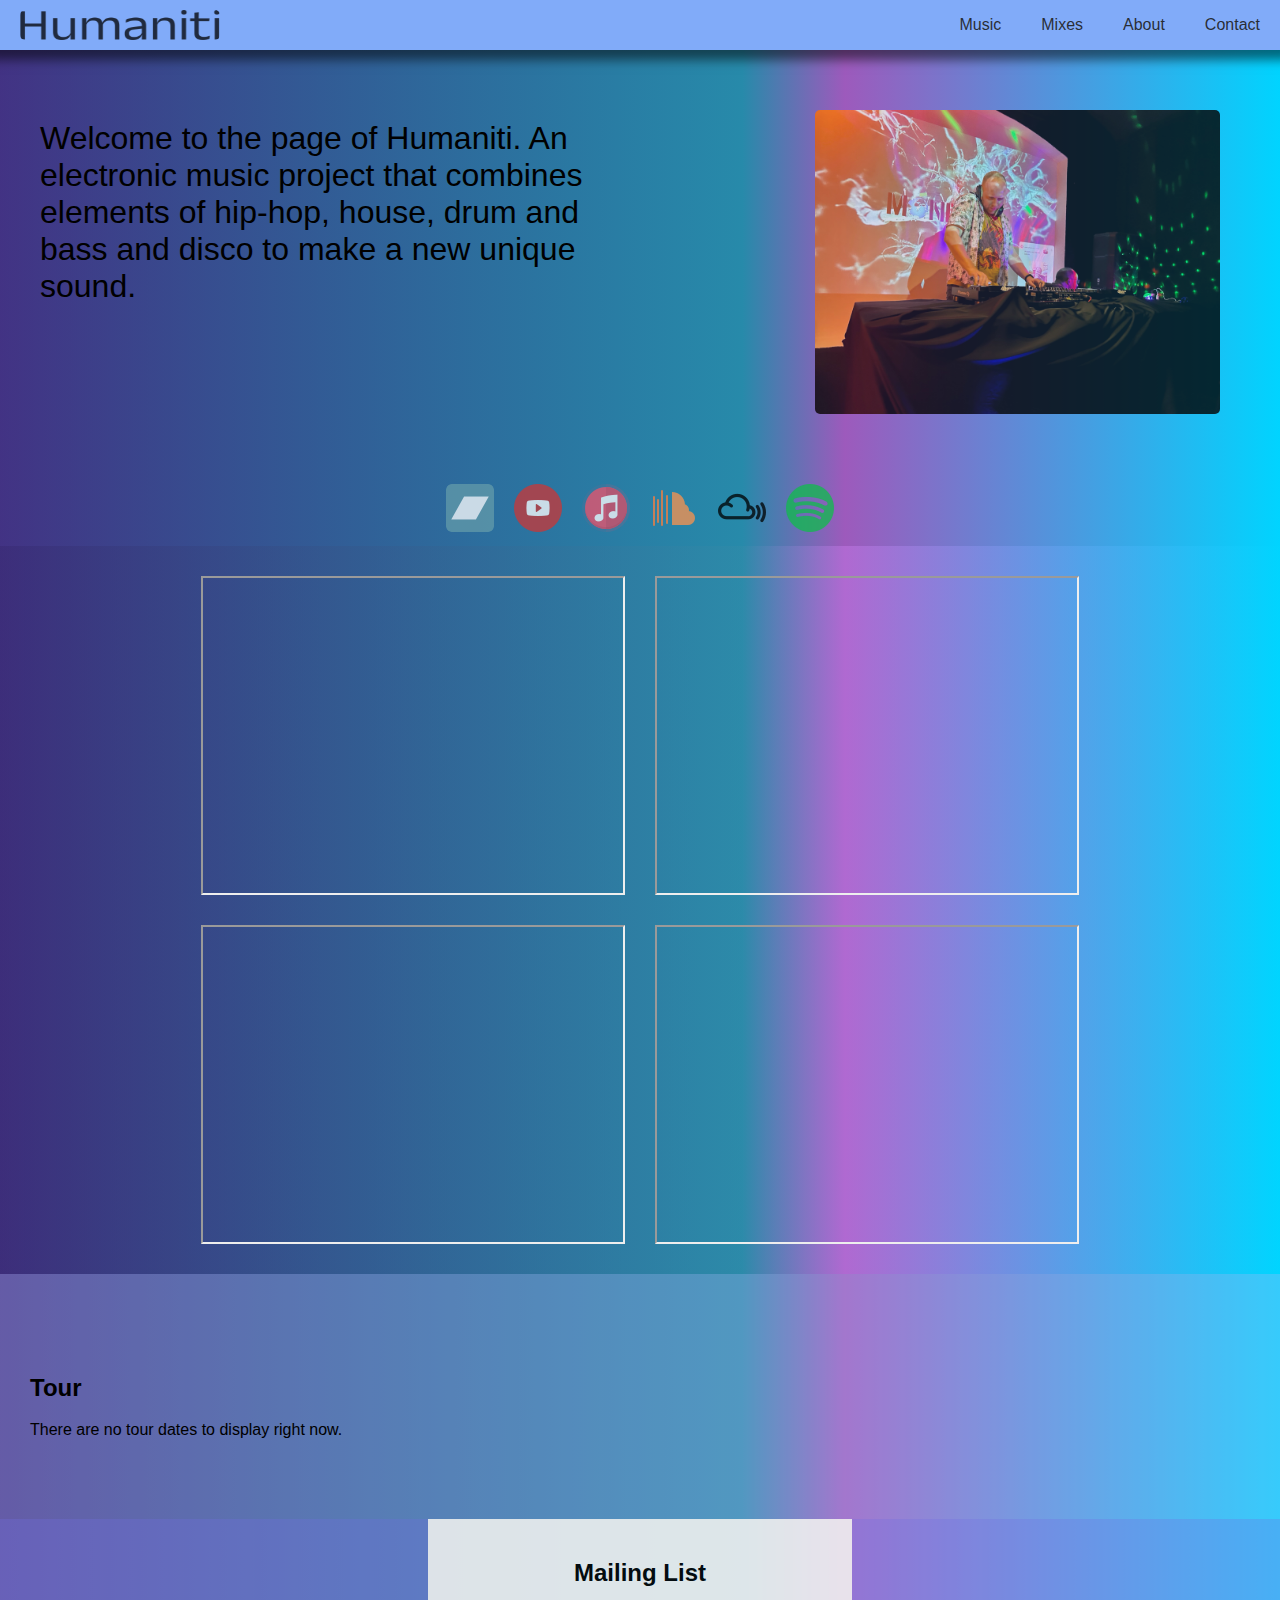
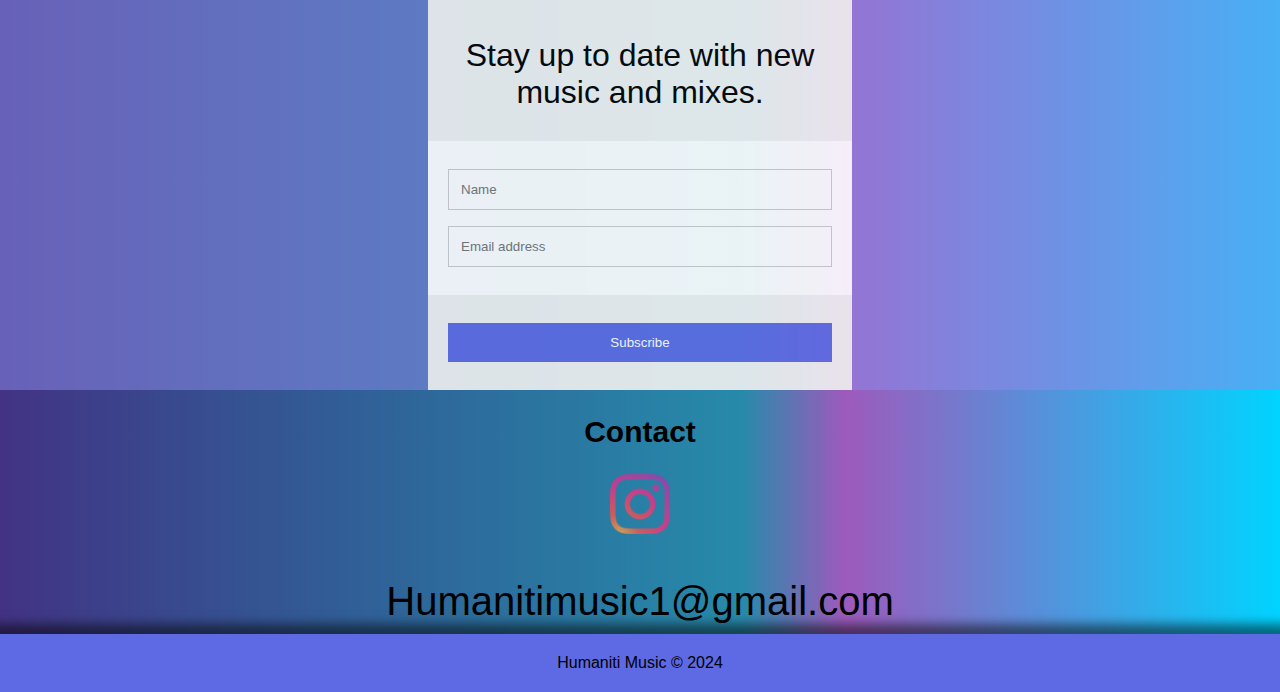
<file: index.html>
<!DOCTYPE html>
<html lang="en">
<head>
    <meta charset="UTF-8">
    <meta name="viewport" content="width=device-width, initial-scale=1.0">
    <title>Humaniti Music</title>
    <link rel="shortcut icon" type="image/x-icon" href="./Images/psyc.jpg" />
    <link rel="stylesheet" href="./Styles.css">

</head>

<body>

    <div class="header">
        <div class="logo">
<img src="./Images/Header Sans Serif (Anek Kannada).png" height="30" width="200"></img>
</div>
<div class="headermenu">
        <ul>
            <ul><a href="./Music Page.html">Music</a></ul>
            <ul><a href="./Mixes Page.html">Mixes</a></ul>
            <ul><a href="./About Page.html">About</a></ul>
            <ul><a href="./Contact Page.html">Contact</a></ul>
        </ul>
    </div>
    </div>

    <div class="container1">
                <p>Welcome to the page of Humaniti. An electronic music project that combines elements of hip-hop, house, drum and bass and disco to make a new unique sound.</p>
       <div class="img">
            
                <div class="ListenNowBox">
                    <a href="./Music Page.html"><img src="./Images/Performance 3- D.JPG" class="image" alt="Listen Now" height="500" width="700" ></a>
                    <div class="middle">
                      <div class="text"> <a href="./Music Page.html"><p2>Listen Now</p2></a></div>
                    </div>
                  </div>
                </div>
                </div>
            
            <div class="musiclinks">
                <a class="link" href="https://humanitimusic.bandcamp.com/"><img src="./Icons/Bandcamp.png"></a>
                <a class="link" href="https://www.youtube.com/@humanitimusic"> <img src="./Icons/Youtube.png"></a>
                <a class="link" href="https://music.apple.com/es/artist/humaniti/1434041428"> <img src="./Icons/AppleMusic.png"></a>
                <a class="link" href="https://soundcloud.com/humanitimusic7/"> <img src="./Icons/Soundcloud.png"></a>
                <a class="link" href="https://www.mixcloud.com/humanitimusic/"> <img src="./Icons/Mixcloud.png"></a>
                <a class="link" href="https://open.spotify.com/artist/1BVjzCQqPWRFgM7LWdNU3X"> <img src="./Icons/Spotify.png"></a>
            </div>

  
            <div class="musicvideos">
                <iframe width="420" height="315"
                src="https://youtube.com/embed/ZC6qa5OnK9U">
                </iframe>

                <iframe width="420" height="315"
                src="https://youtube.com/embed/4sSRswTtMFk">
                </iframe>

                <iframe width="420" height="315"
                src="https://youtube.com/embed/d2k2ZmrMf8g">
                </iframe>

                 <iframe width="420" height="315"
                 src="https://youtube.com/embed/GUiBObPjCsQ">
                </iframe>
        </div>

        </div> <!--music videos-->

<div class="tour">
    <p><h2>Tour</H2>
    There are no tour dates to display right now.</p>
</div>

<form action="action_page.php">
    <div class="mailinglist">
      <h2>Mailing List</h2>
      <p>Stay up to date with new music and mixes.</p>
    </div>
  
    <div class="mailinglist" style="background-color:white">
      <input type="text" placeholder="Name" name="name" required>
      <input type="text" placeholder="Email address" name="mail" required>
    </div>
  
    <div class="mailinglist">
      <input type="submit" value="Subscribe">
    </div>
</form>
    
    <div class="Contactandinsta">
        <h2>Contact</h2>
        <a href="https://www.instagram.com/humaniti.music/"> <img src="./Icons/Instagram1.png" height="60px" width="60px"></a>
        <p>Humanitimusic1@gmail.com</p>

    </div>

    <div class="footer">
        Humaniti Music © 2024
    </div>




</body>

</html>
</file>
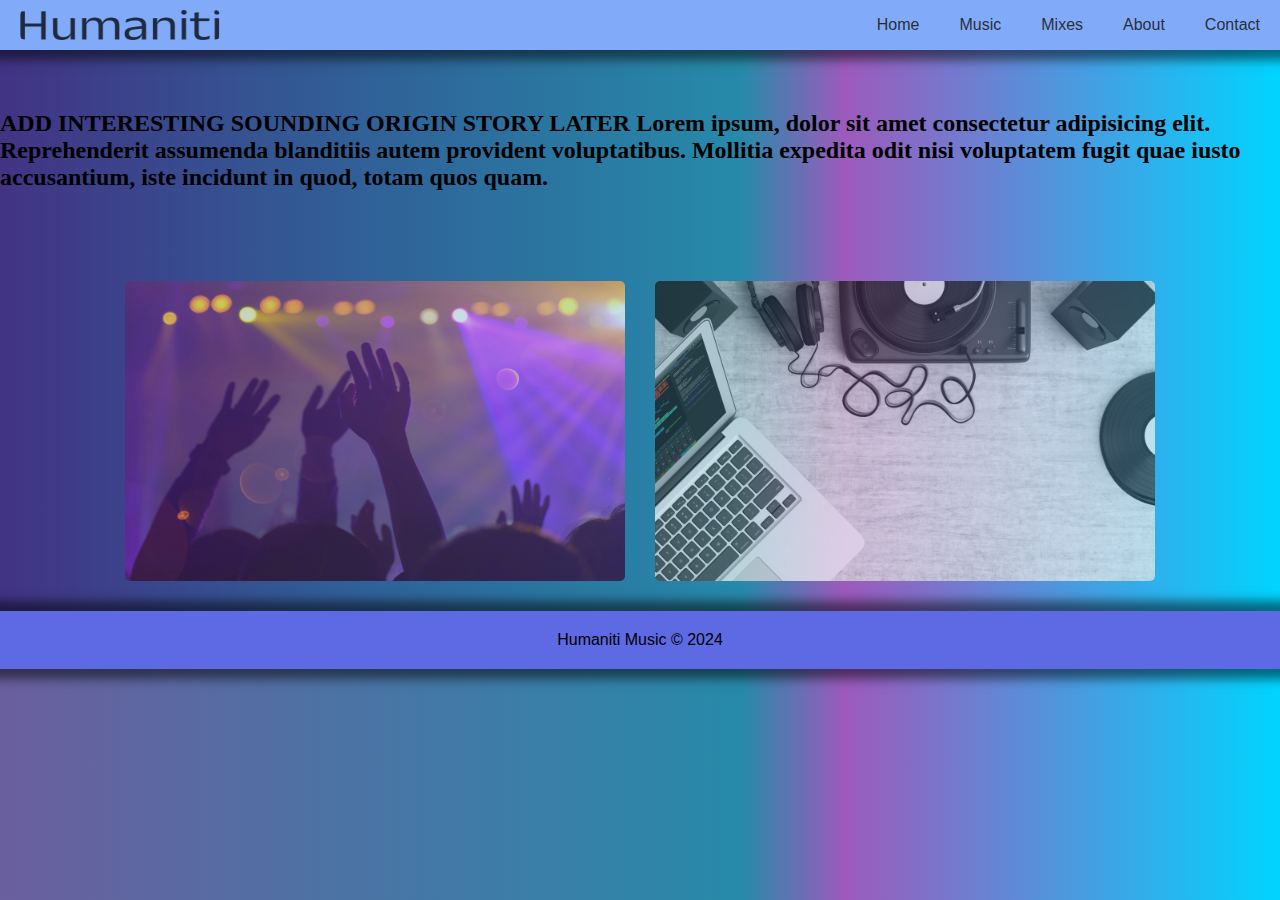
<file: About Page.html>
<!DOCTYPE html>
<html lang="en">
<head>
    <meta charset="UTF-8">
    <meta name="viewport" content="width=device-width, initial-scale=1.0">
    <title>Humaniti Music</title>
    <link rel="shortcut icon" type="image/x-icon" href="./Images/psyc.jpg" />
    <link rel="stylesheet" href="./Styles.css">

</head>

<body>
    
    <div class="header">
        <div class="logo">
<img src="./Images/Header Sans Serif (Anek Kannada).png" height="30" width="200"></img>
</div>
<div class="headermenu">
        <ul>
            <ul><a href="./index.html">Home</a></ul>
            <ul><a href="./Music Page.html">Music</a></ul>
            <ul><a href="./Mixes Page.html">Mixes</a></ul>
            <ul><a href="./About Page.html">About</a></ul>
            <ul><a href="./Contact Page.html">Contact</a></ul>
        </ul>
</div>
</div>
</div>


<div class="About">
<p>
<h2>ADD INTERESTING SOUNDING ORIGIN STORY LATER Lorem ipsum, dolor sit amet consectetur adipisicing elit. Reprehenderit assumenda blanditiis autem provident voluptatibus. Mollitia expedita odit nisi voluptatem fugit quae iusto accusantium, iste incidunt in quod, totam quos quam.</H2>
</p>
</div>

<div class="img">
    <img src="./Images/Crowd3.jpg" height="300" width="500">
    <img src="./Images/Laptop + Deck.jpg" height="300" width="500">
    </div>

</div>

 <div class="footer">
      Humaniti Music © 2024
              
    </div>

            



</body>


</html>
</file>
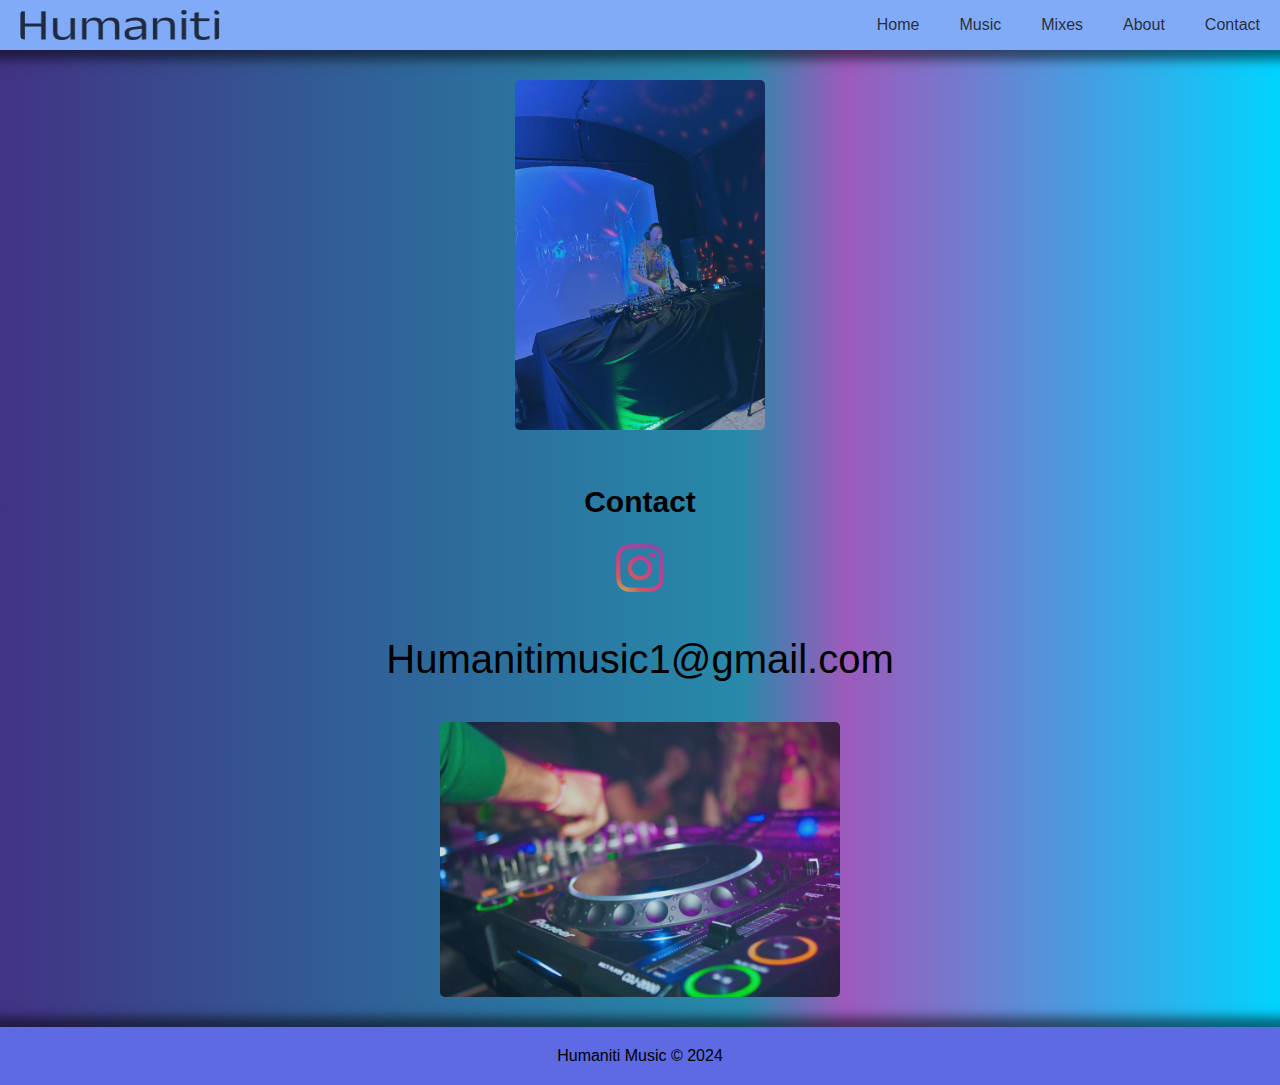
<file: Contact Page.html>
<!DOCTYPE html>
<html lang="en">
<head>
    <meta charset="UTF-8">
    <meta name="viewport" content="width=device-width, initial-scale=1.0">
    <title>Humaniti Music</title>
    <link rel="shortcut icon" type="image/x-icon" href="./Images/psyc.jpg" />
    <link rel="stylesheet" href="./Styles.css">

</head>

<body>
    
    <div class="header">
        <div class="logo">
<img src="./Images/Header Sans Serif (Anek Kannada).png" height="30" width="200"></img>
</div>
<div class="headermenu">
        <ul>
            <ul><a href="./index.html">Home</a></ul>
            <ul><a href="./Music Page.html">Music</a></ul>
            <ul><a href="./Mixes Page.html">Mixes</a></ul>
            <ul><a href="./About Page.html">About</a></ul>
            <ul><a href="./Contact Page.html">Contact</a></ul>
        </ul>
    </div>
</div>
<div class="img">
            <img src="./Images/performance 3-C.JPG" height="350" width="250">
           </div>
        <div class="Contactandinsta">
                <h2>Contact</h2>
                <a href="https://www.instagram.com/humaniti.music/"> <img src="./Icons/Instagram.png"></a>
                <p>Humanitimusic1@gmail.com</p>
        
            </div>

        <div class="img">
            <img src="./Images/DecksPic.jpg" height="275" width="400"> </img>
            </div>

        <div class="footer">
                Humaniti Music © 2024
            </div>



</body>


</html>
</file>
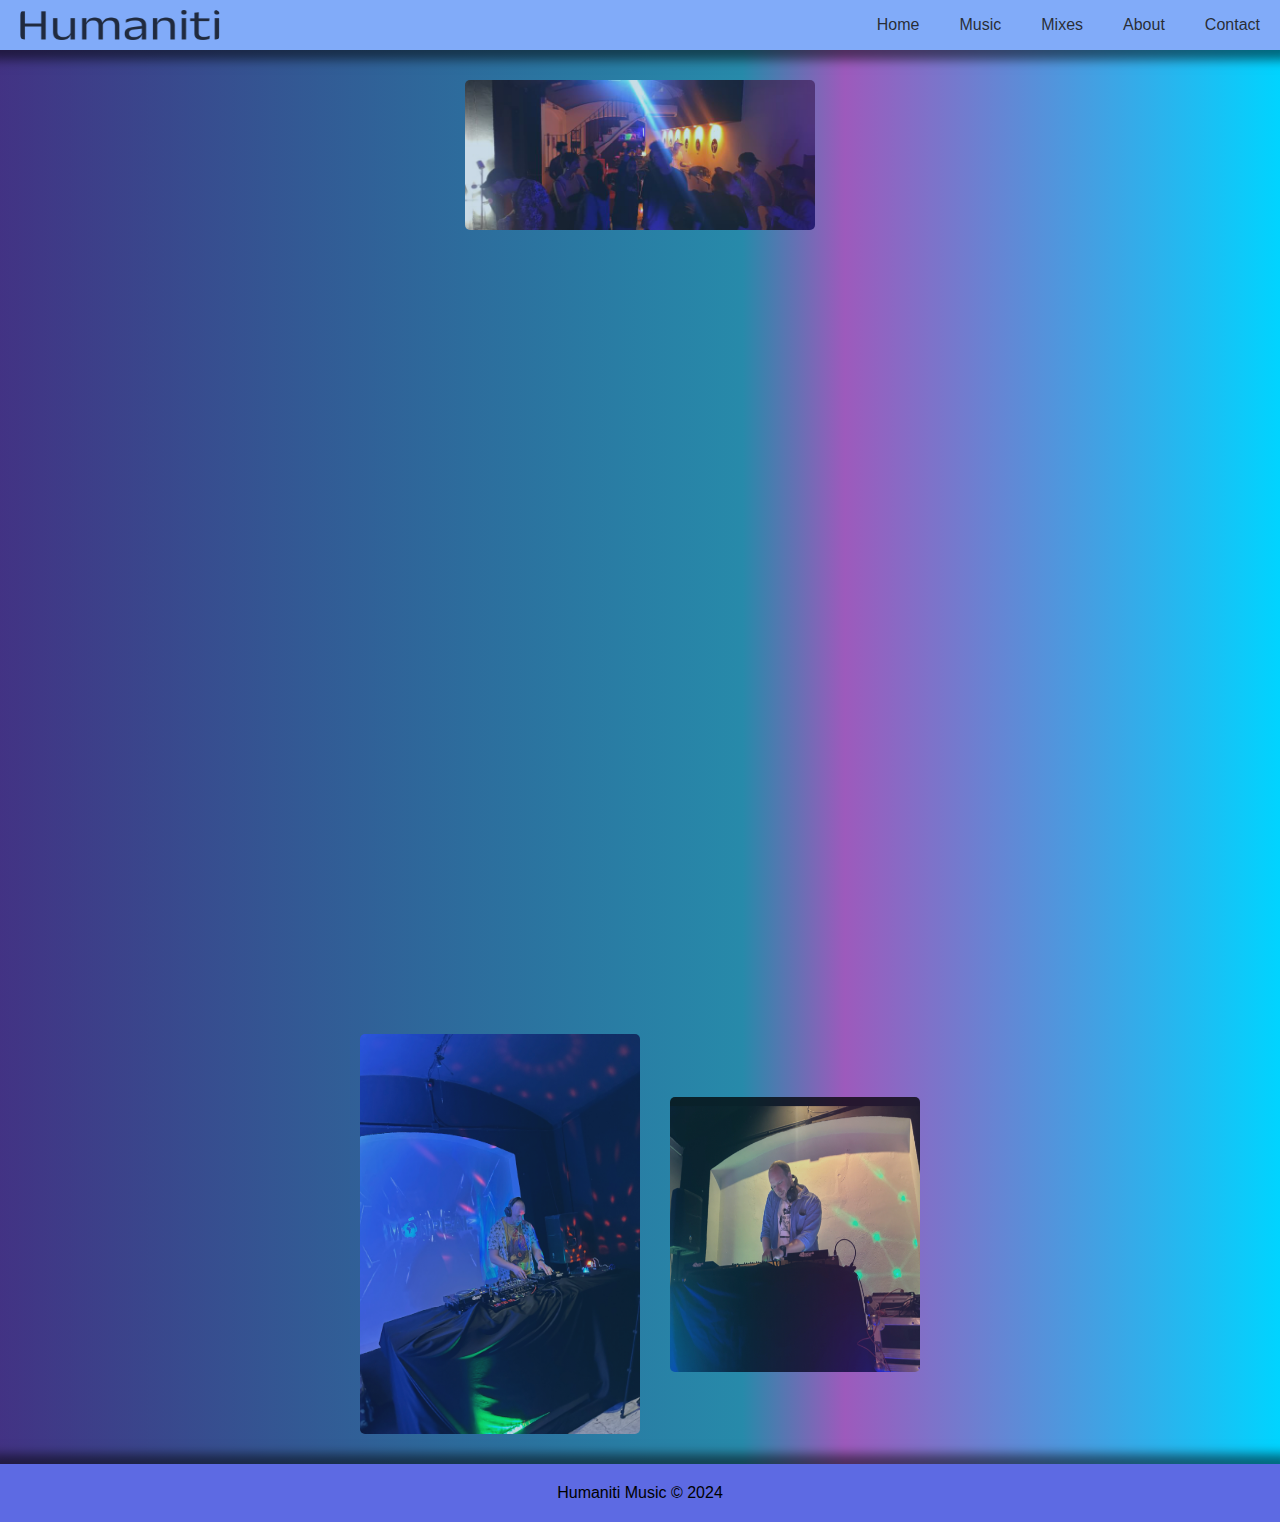
<file: Mixes Page.html>
<!DOCTYPE html>
<html lang="en">
<head>
    <meta charset="UTF-8">
    <meta name="viewport" content="width=device-width, initial-scale=1.0">
    <title>Humaniti Music</title>
    <link rel="shortcut icon" type="image/x-icon" href="./Images/psyc.jpg" />
    <link rel="stylesheet" href="./Styles.css">

</head>

<body>
    
    <div class="header">
        <div class="logo">
<img src="./Images/Header Sans Serif (Anek Kannada).png" height="30" width="200"></img>
</div>
<div class="headermenu">
        <ul>
            <ul><a href="./index.html">Home</a></ul>
            <ul><a href="./Music Page.html">Music</a></ul>
            <ul><a href="./Mixes Page.html">Mixes</a></ul>
            <ul><a href="./About Page.html">About</a></ul>
            <ul><a href="./Contact Page.html">Contact</a></ul>
        </ul>
    </div>
</div>
        <div class="headerimage">
            <img src="./Images/Crowd.jpeg" height="150" width="350">
        </div>


        <div class="mixescontainer">

            <iframe width="100%" height="120" src="https://player-widget.mixcloud.com/widget/iframe/?hide_cover=1&light=1&feed=%2Fhumanitimusic%2Fhumaniti-mon-real-all-original-set%2F" frameborder="0" ></iframe>
  
            <iframe width="100%" height="120" src="https://player-widget.mixcloud.com/widget/iframe/?hide_cover=1&light=1&feed=%2Fhumanitimusic%2Fspring-is-here-hip-hopdisco-mix%2F" frameborder="0" ></iframe>

            <iframe width="100%" height="120" src="https://player-widget.mixcloud.com/widget/iframe/?hide_cover=1&light=1&feed=%2Fhumanitimusic%2Fdowntempohip-hopfunk-mix%2F" frameborder="0" ></iframe>

            <iframe width="100%" height="120" src="https://player-widget.mixcloud.com/widget/iframe/?hide_cover=1&light=1&feed=%2Fhumanitimusic%2Fuptempo-housedisco-summer-mix%2F" frameborder="0" ></iframe>

            <iframe width="100%" height="120" src="https://player-widget.mixcloud.com/widget/iframe/?hide_cover=1&light=1&feed=%2Fhumanitimusic%2Fhumanitis-house-mix%2F" frameborder="0" ></iframe>
           
            <iframe width="100%" height="120" src="https://player-widget.mixcloud.com/widget/iframe/?hide_cover=1&light=1&feed=%2Fhumanitimusic%2Ffreezing-balls-funk-mix%2F" frameborder="0" ></iframe>
       
        </div>


        <div class="img">

            <img src="./Images/performance 3-C.JPG" height="400" width="280">
    
            <img src="./Images/Performance 1-A.jpeg" height="275" width="250">

        </div>




<div class="footer">
    Humaniti Music © 2024
</div>


</body>


</html>
</file>
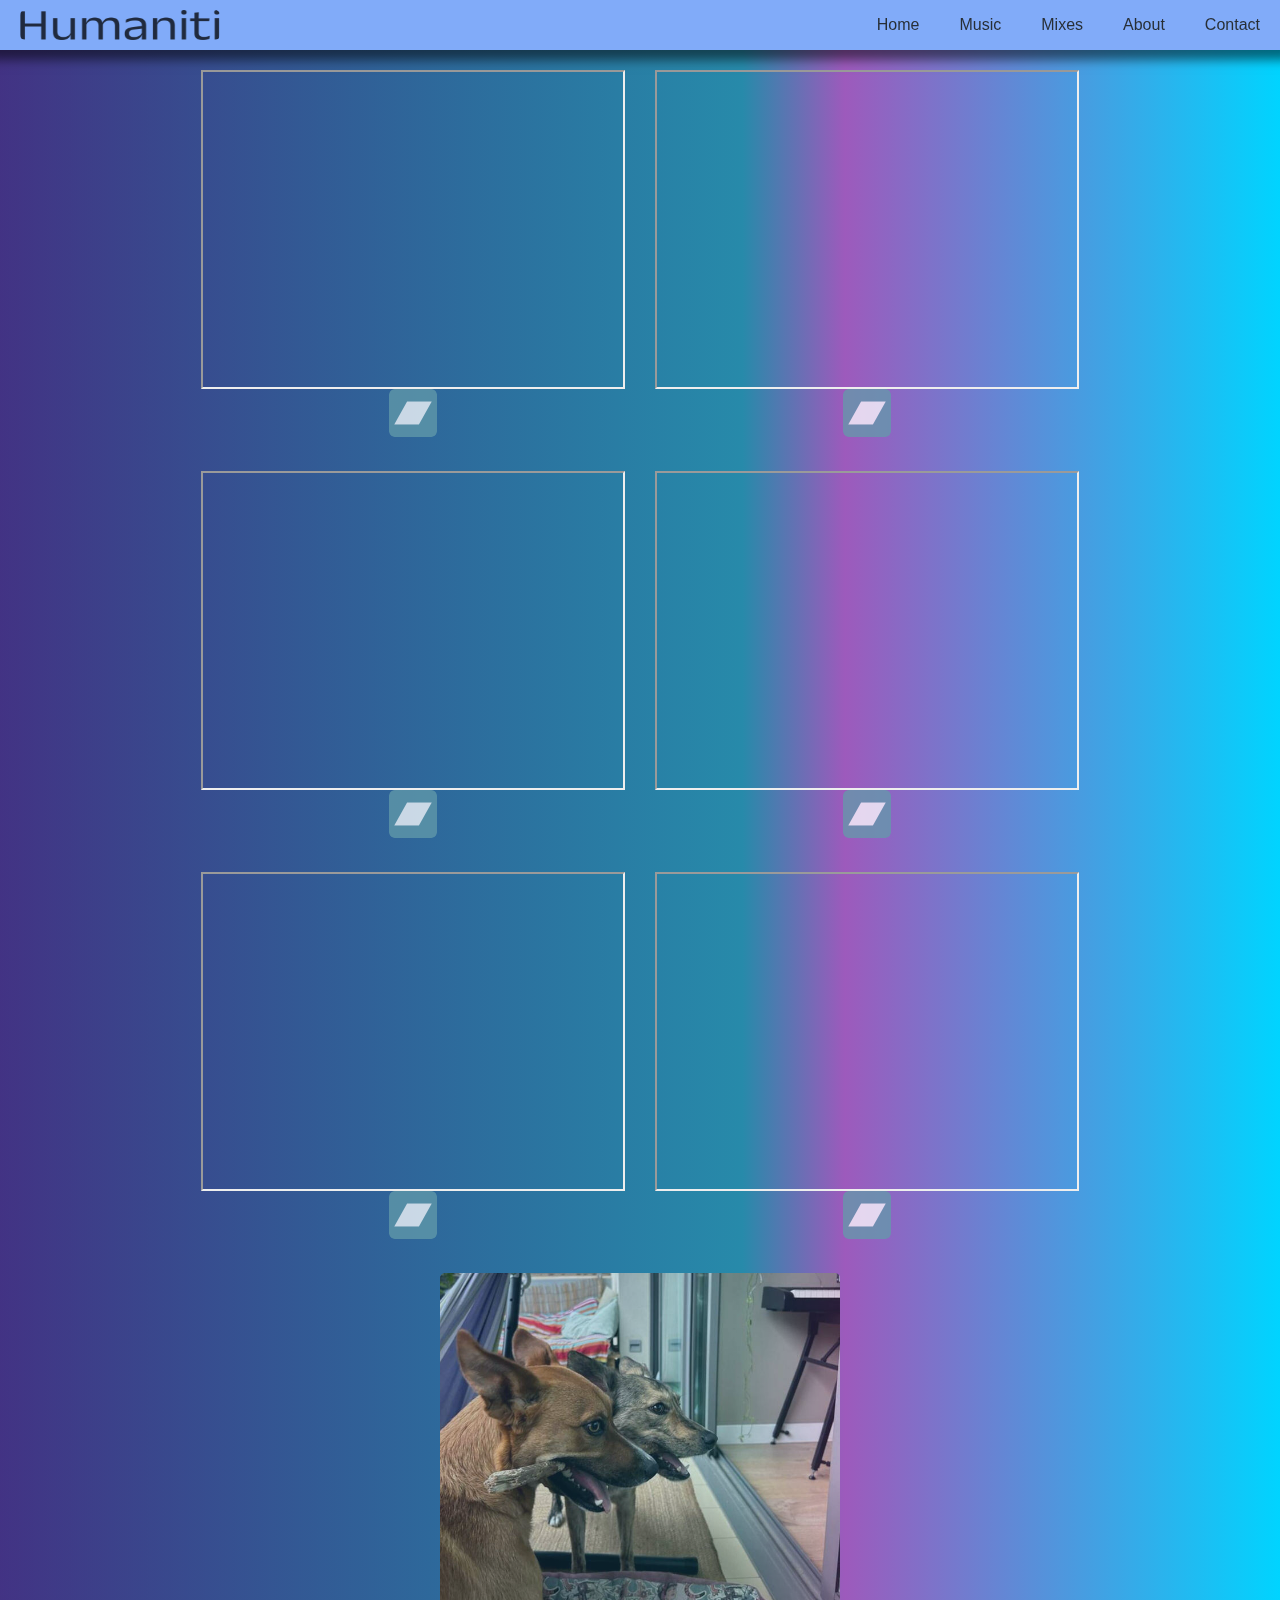
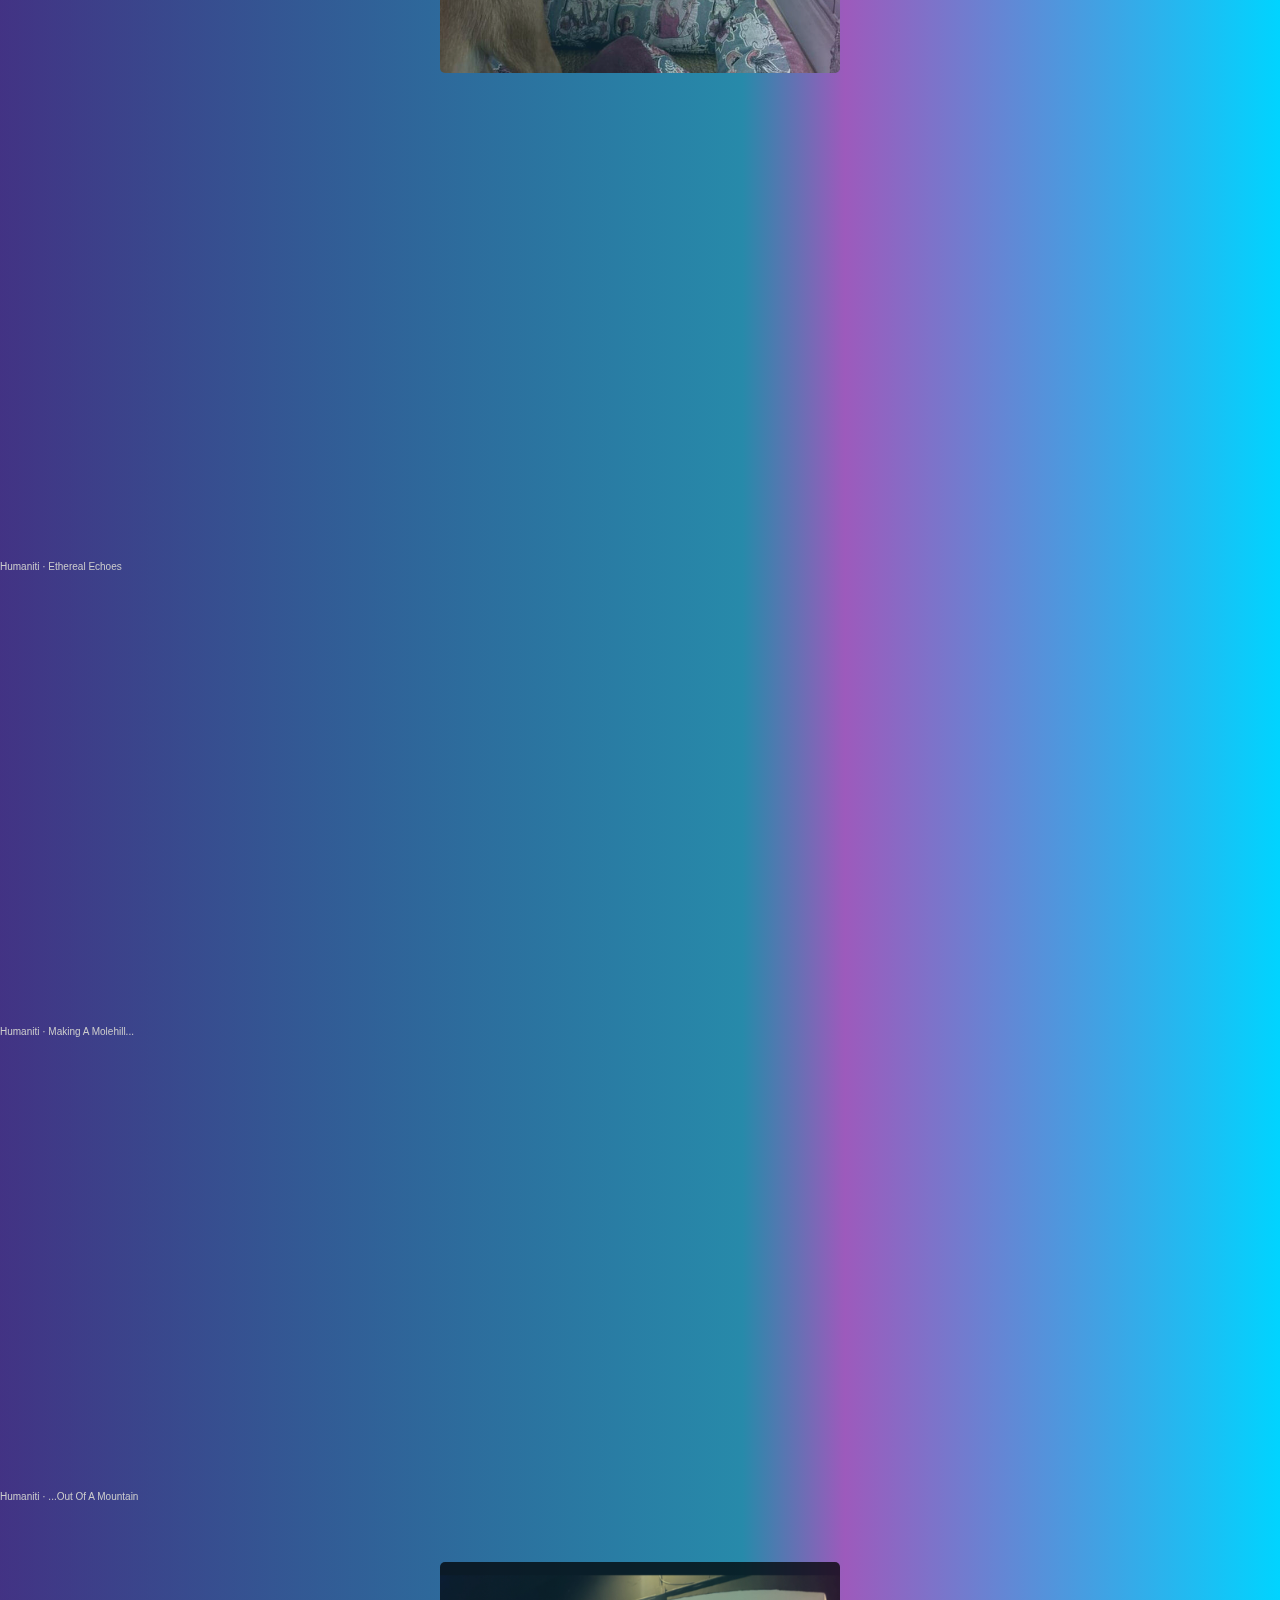
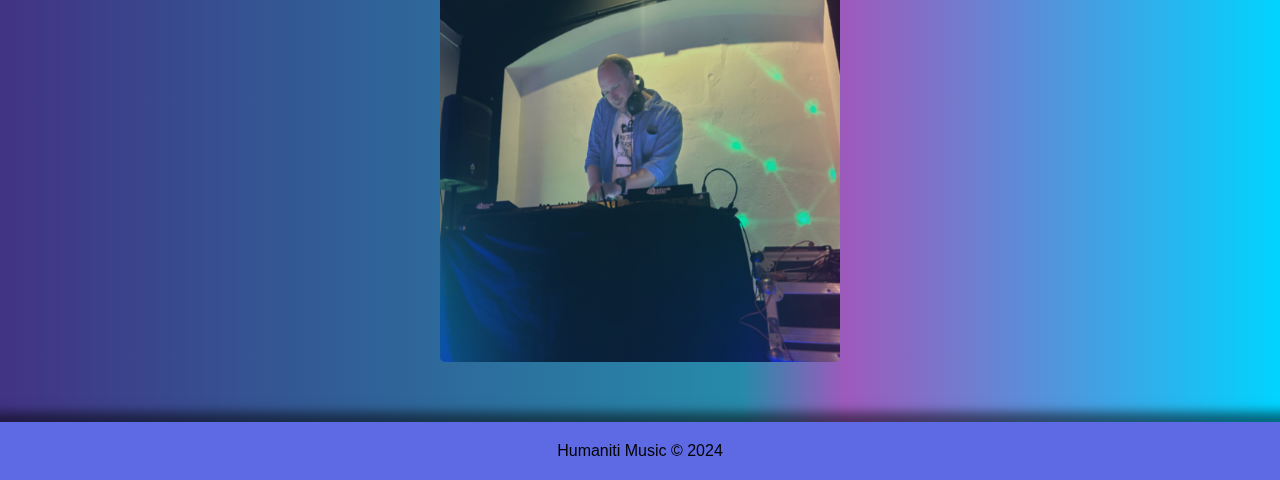
<file: Music Page.html>
<!DOCTYPE html>
<html lang="en">
<head>
    <meta charset="UTF-8">
    <meta name="viewport" content="width=device-width, initial-scale=1.0">
    <title>Humaniti Music</title>
    <link rel="shortcut icon" type="image/x-icon" href="./Images/psyc.jpg" />
    <link rel="stylesheet" href="./Styles.css">

</head>

<body>
    <div class="page"> 
    <div class="header">
            <div class="logo">
    <img src="./Images/Header Sans Serif (Anek Kannada).png" height="30" width="200"></img>
    </div>
    <div class="headermenu">
            <ul>
                <ul><a href="./index.html">Home</a></ul>
                <ul><a href="./Music Page.html">Music</a></ul>
                <ul><a href="./Mixes Page.html">Mixes</a></ul>
                <ul><a href="./About Page.html">About</a></ul>
                <ul><a href="./Contact Page.html">Contact</a></ul>
            </ul>
        </div>
    </div>

<div class="containermusic">

    <div class="musicvideo">
        <iframe width="420" height="315"
        src="https://www.youtube.com/embed/ZC6qa5OnK9U">
        </iframe>
        <a href="https://humanitimusic.bandcamp.com/album/its-hard-to-say-goodbye-if-you-wont-leave"><img src="./Icons/Bandcamp.png"></a>
    </div>

    <div class="musicvideo">
        <iframe width="420" height="315"
        src="https://www.youtube.com/embed/1pPhX-32jlw">
        </iframe>
        <a href="https://humanitimusic.bandcamp.com/album/reality-has-no-choice-but-to-dance-away"><img src="./Icons/Bandcamp.png"></a>
    </div>

    <div class="musicvideo">
            <iframe width="420" height="315"
            src="https://www.youtube.com/embed/4sSRswTtMFk">
            </iframe>
            <a href="https://humanitimusic.bandcamp.com/album/and-it-makes-no-difference-to-me/"><img src="./Icons/Bandcamp.png"></a>
        </div>

    <div class="musicvideo">
            <iframe width="420" height="315"
            src="https://youtube.com/embed/xY0kOi66rfg">
            </iframe>
            <a href="https://humanitimusic.bandcamp.com/album/glacial-erratic"><img src="./Icons/Bandcamp.png"></a>
        </div>

    <div class="musicvideo">
            <iframe width="420" height="315"
            src="    
            https://www.youtube.com/embed/5G0oHoPiUH0">
            </iframe>
            <a href="https://humanitimusic.bandcamp.com/album/treasure-trove"><img src="./Icons/Bandcamp.png"></a>
        </div>

    <div class="musicvideo">
            <iframe width="420" height="315"
            src="    
            https://www.youtube.com/embed/HiKljA7i_YE">
            </iframe>
            <a href="https://humanitimusic.bandcamp.com/album/ambient-amplification"><img src="./Icons/Bandcamp.png"></a>
        </div>
    </div>
    <div class="wurkzalbum">
            <a href="https://humanitimusic.bandcamp.com/album/wurks"> <img src="./Images/Wurkz.jpg" height="400" width="400"></a>

    </div>


    <div class="soundcloud1">
        <iframe width="100%" height="450" scrolling="no" frameborder="no" allow="autoplay" src="https://w.soundcloud.com/player/?url=https%3A//api.soundcloud.com/playlists/1761818163&color=%23b300ff&auto_play=false&hide_related=false&show_comments=true&show_user=true&show_reposts=false&show_teaser=true"></iframe><div style="font-size: 10px; color: #cccccc;line-break: anywhere;word-break: normal;overflow: hidden;white-space: nowrap;text-overflow: ellipsis; font-family: Interstate,Lucida Grande,Lucida Sans Unicode,Lucida Sans,Garuda,Verdana,Tahoma,sans-serif;font-weight: 100;"><a href="https://soundcloud.com/humanitimusic7" title="Humaniti" target="_blank" style="color: #cccccc; text-decoration: none;">Humaniti</a> · <a href="https://soundcloud.com/humanitimusic7/sets/ethereal-echoes" title="Ethereal Echoes" target="_blank" style="color: #cccccc; text-decoration: none;">Ethereal Echoes</a></div>
        </div>

    <div class="soundcloud2">
        <iframe width="100%" height="450" scrolling="no" frameborder="no" allow="autoplay" src="https://w.soundcloud.com/player/?url=https%3A//api.soundcloud.com/playlists/1451217541&color=%237d00c5&auto_play=false&hide_related=false&show_comments=true&show_user=true&show_reposts=false&show_teaser=true"></iframe><div style="font-size: 10px; color: #cccccc;line-break: anywhere;word-break: normal;overflow: hidden;white-space: nowrap;text-overflow: ellipsis; font-family: Interstate,Lucida Grande,Lucida Sans Unicode,Lucida Sans,Garuda,Verdana,Tahoma,sans-serif;font-weight: 100;"><a href="https://soundcloud.com/humanitimusic7" title="Humaniti" target="_blank" style="color: #cccccc; text-decoration: none;">Humaniti</a> · <a href="https://soundcloud.com/humanitimusic7/sets/making-a-molehill" title="Making A Molehill..." target="_blank" style="color: #cccccc; text-decoration: none;">Making A Molehill...</a></div>
        </div>

    <div class="soundcloud3">
        <iframe width="100%" height="450" scrolling="no" frameborder="no" allow="autoplay" src="https://w.soundcloud.com/player/?url=https%3A//api.soundcloud.com/playlists/1451216758&color=%237d00c5&auto_play=false&hide_related=false&show_comments=true&show_user=true&show_reposts=false&show_teaser=true"></iframe><div style="font-size: 10px; color: #cccccc;line-break: anywhere;word-break: normal;overflow: hidden;white-space: nowrap;text-overflow: ellipsis; font-family: Interstate,Lucida Grande,Lucida Sans Unicode,Lucida Sans,Garuda,Verdana,Tahoma,sans-serif;font-weight: 100;"><a href="https://soundcloud.com/humanitimusic7" title="Humaniti" target="_blank" style="color: #cccccc; text-decoration: none;">Humaniti</a> · <a href="https://soundcloud.com/humanitimusic7/sets/out-of-a-molehill" title="...Out Of A Mountain" target="_blank" style="color: #cccccc; text-decoration: none;">...Out Of A Mountain</a></div>
        </div>

        </div>

    <div class = performanceimages>

      <div class="img">
        <img src="./Images/Performance 1-A.jpeg" height="400" width="400"> 
    </div>
    </div>

    <div class="footer">
        Humaniti Music © 2024
    </div>
</div>   


</body>


</html>
</file>
<file: Styles.css>
@font-face {
  font-family: "Anek-Kannada";
  src: url("./Fonts/AnekKannada-variablefont.ttf");
  src: local('/Fonts/AnekKannada-variablefont.ttf');
}

p, .Contactandinsta, .footer, .tour {
  font-family: sans-serif;
  font-family: 'Gill Sans', 'Gill Sans MT', Calibri, 'Trebuchet MS', sans-serif;
  font-weight: 100;
}

body, html {
  background: rgb(7,0,36);
  background: linear-gradient(90deg, rgba(51, 34, 122, 0.724) 0%, rgb(39, 138, 170) 58%, rgb(157, 90, 188) 66%, rgba(0,212,255,1) 100%);
  background-size: cover;
  background-repeat: repeat;
  display: flex;
  flex-direction: column;
  padding: 0;
  margin: 0;
  min-height: 100%;
 }


ul {list-style: none;
text-decoration: none;
font-family: sans-serif;
display: flex;
flex-direction: row;}

a{ text-decoration: none;
color:rgba(30, 33, 33, 0.911)}


a:hover {color:beige;
transition: 0.5s;}

.img {
  display: flex;
  flex-direction: row;
  align-items: center;
  justify-content: center;
  max-width: 100%;
  height: auto;
  padding: 30px;
  gap: 30px;
  border-radius: 5px;
}

img {
  border-radius: 5px;
  opacity: 75%;
}



@media only screen and (max-width: 700px){
  .img {
    width: 49.99999%;
    margin: 6px 0;
  }
}

@media only screen and (max-width: 500px){
  .img {
    width: 100%;
  }
}

.header {
  background-color: rgba(129, 171, 249, 1);
  background-size: auto;
  box-shadow: 0px 0px 10px 10px rgba(0, 0, 0, 0.5);
  display: flex;
  flex-direction: row;
  justify-content: space-between;
  position:relative;
  top:0;
  left:0;
  width: 100%;
  height: 100%;
}

  .logo {
    display: flex;
    justify-items: flex-start;
    align-items: center;
    margin-left: 20px;
  }

.headermenu {display: flex;
flex-direction: row;
margin-right: 20px;}

p {margin: 10px;
padding-top: 30px;
font-weight:lighter;
font-size: 2em;}

.musiclinks {
    height: auto;
    width: auto;
    border-radius: 80%;
    display: flex;
    justify-content: center;
    margin: 1;
}

.link {
  padding: 10px;
}
.link:hover {
  opacity: 0.8;
  transition: 0.5s;
  padding: 5px;
}

.musicvideos {
  display: flex;
  flex-direction: row;
  flex-wrap: wrap;
  justify-content: center;
  background: linear-gradient(90deg, rgba(56, 41, 114, 0.529) 0%, rgba(49, 139, 169, 0.53) 58%, rgba(185, 112, 219, 0.679) 66%, rgba(0, 213, 255, 0.641) 100%); 
  box-sizing: border-box;
  flex-shrink: 1;
  width: fit-content;
  padding: 30px;
  gap: 30px;
}



/* Mailing List Stuff */
/* Style the form element with a border around it */

  /* Add some padding and a grey background color to containers */

  form {
    display: flex;
    flex-direction: column;
    justify-content: center;
  align-items: center;
background: rgba(141, 141, 236, 0.564);
opacity: 0.9;
}

  .mailinglist {
    padding: 20px;
    background-color: #f1f1f1;
    width:30%;
    text-align: center;
    font-family: sans-serif;
  }
  
  /* Style the input elements and the submit button */
  input[type=text], input[type=submit] {
    width: 100%;
    padding: 12px;
    margin: 8px 0;
    display: inline-block;
    border: 1px solid #ccc;
    box-sizing: border-box;
  }
  
  /* Add margins to the checkbox */
  input[type=checkbox] {
    margin-top: 16px;
    
  }
  
  /* Style the submit button */
  input[type=submit] {
    background-color: #5d6ae3;
    color: white;
    border: none;
    margin-right: auto;
    margin-left: auto;
  }
  
  input[type=submit]:hover {
    opacity: 0.8;
    transition: 0.5s;
  }

.container1 {
  display: flex;
  flex-direction: row;
  justify-content: space-between;
  padding: 30px;
}

.tour {
  display: flex;
  flex-direction: column;
  padding: 30px;
  background-color: #b1b7f44f;
  flex-shrink: 0;
}

.Contactandinsta {
  display: flex;
  flex-direction: column;
  align-items: center;
  font-size: 20px;
  flex-shrink: 0;
}

  .footer {
    background-color: #5d6ae3;
    background-position:bottom;
    display: flex;
    justify-content: center;
    padding: 20px;
    min-width: 1;
    position:relative;
    bottom:0;
    left:0;
    box-shadow: 0px 0px 10px 10px rgba(0, 0, 0, 0.5);
  }

  .page {display: flex;
  flex-direction: column;}

  .musiccontainer {
    display: flex;
    flex-direction: row;
    flex-wrap: wrap;
  }

  .musicvideo  {    
    display: flex;
    flex-direction: column;
    flex-wrap: wrap;
    align-items: center;

  }
.musiccontainer, .containermusic {    
    display: flex;
    flex-direction: row;
    flex-wrap: wrap;
    align-items: center;
    justify-content: center;
    padding-top: 20px;
    gap: 30px;
  }

  .wurkzalbum, .headerimage, .performanceimages, .about {
    display: flex;
    justify-content: center;
    padding: 30px;
  }

  .footerabout {
    background-color: #5d6ae3;
    background-position:bottom;
    display: flex;
    justify-content: center;
    padding: 20px;
    min-width: 150vh;
    bottom:0;
    left:0;
    box-shadow: 0px 0px 10px 10px rgba(0, 0, 0, 0.5);
    flex-shrink: 0;
  }

  /* Slide Down Listen Now Box */

  .ListenNowBox {
    position: relative;
    width: 50%;
  }
  
  .image {
    opacity: 0.8;
    display: block;
    width: 150%;
    height: auto;
    transition: .5s ease;
    backface-visibility: hidden;
  }
  
  .middle {
    transition: .5s ease;
    opacity: 0;
    position: absolute;
    top: 50%;
    left: 70%;
    transform: translate(-50%, -50%);
    -ms-transform: translate(-50%, -50%);
    display: block;
    align-items: center;
  }
  
  .ListenNowBox:hover .image {
    opacity: 0.3;
  }
  
  .ListenNowBox:hover .middle {
    opacity: 1;
  }
  
  .text {
    background-color: #9250d8;
    color: rgb(0, 0, 0);
    font-size: 16px;
    padding: 4px 8px;
    display: block;
    align-items: center;
    margin-right: auto;
    margin-left: auto;
  }

  p2 {
    font-family: 'Lucida Sans', 'Lucida Sans Regular', 'Lucida Grande', 'Lucida Sans Unicode', Geneva, Verdana, sans-serif;
  }
</file>
